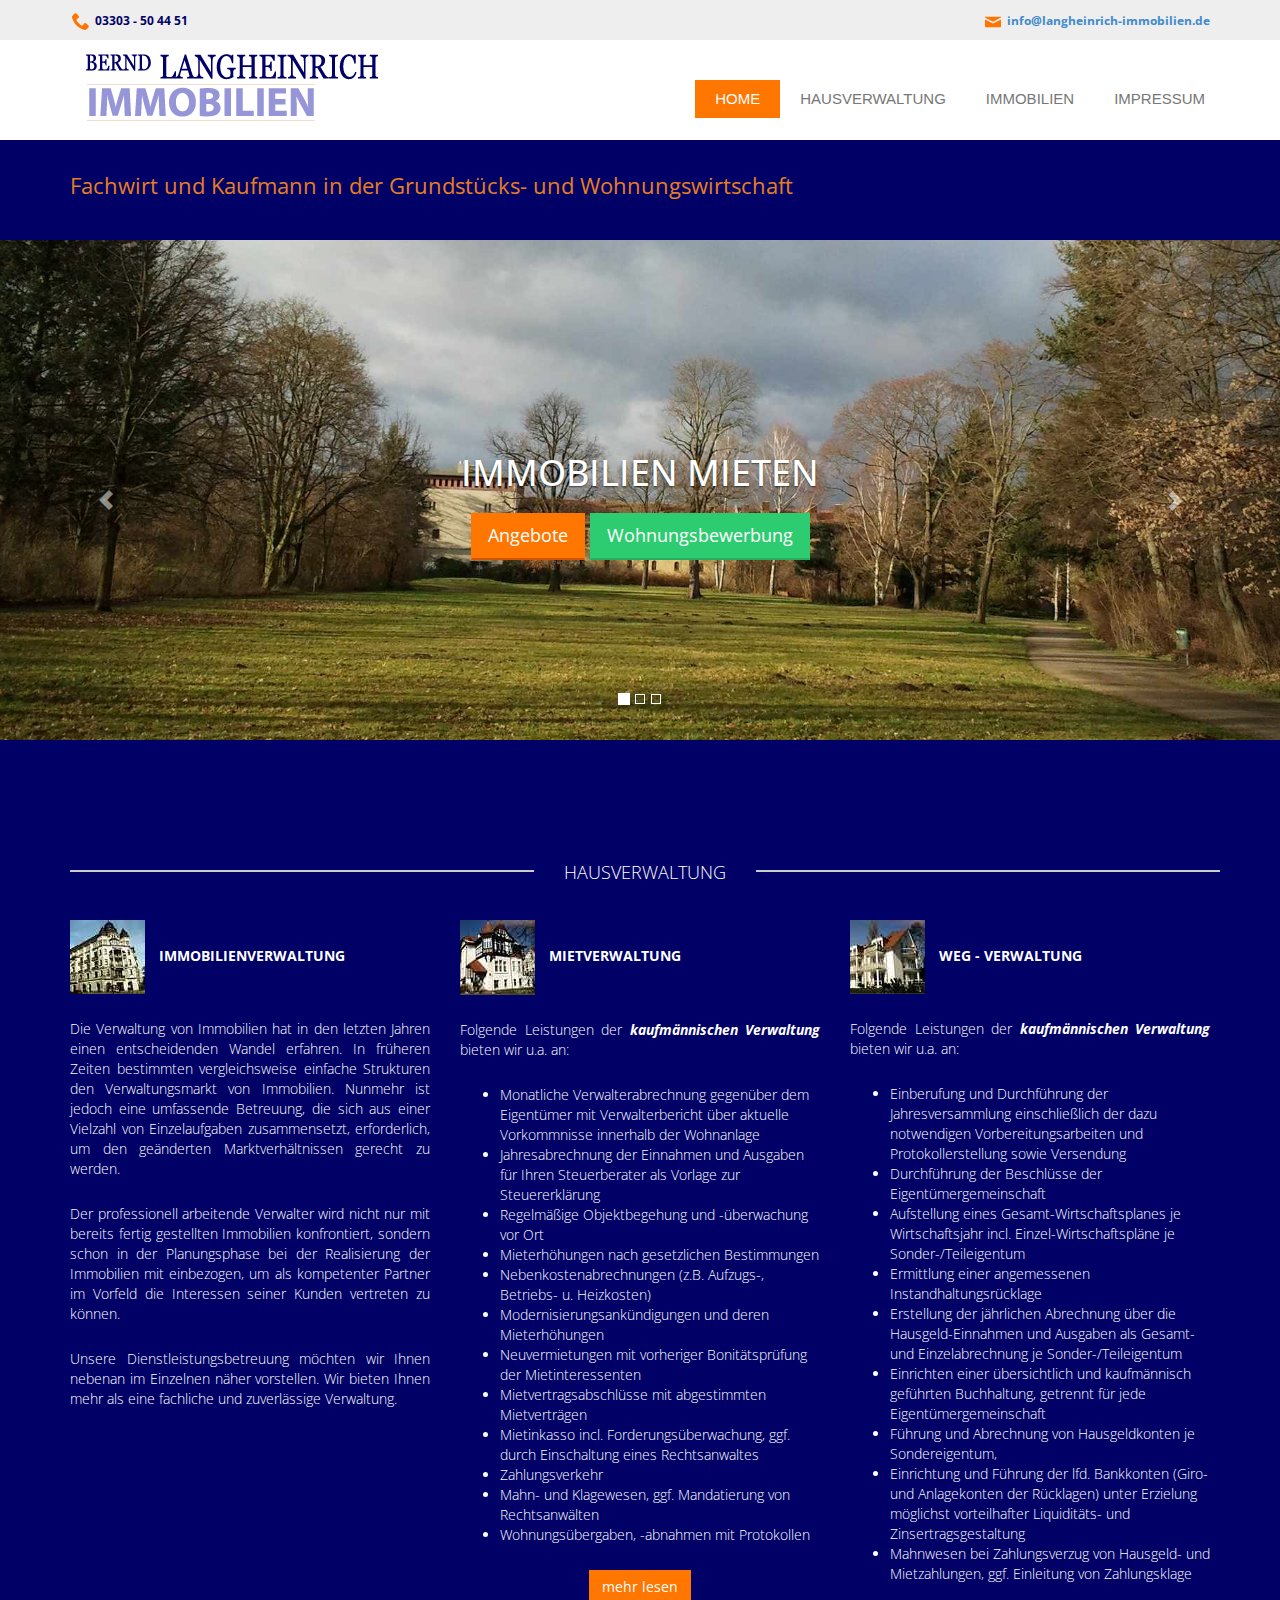
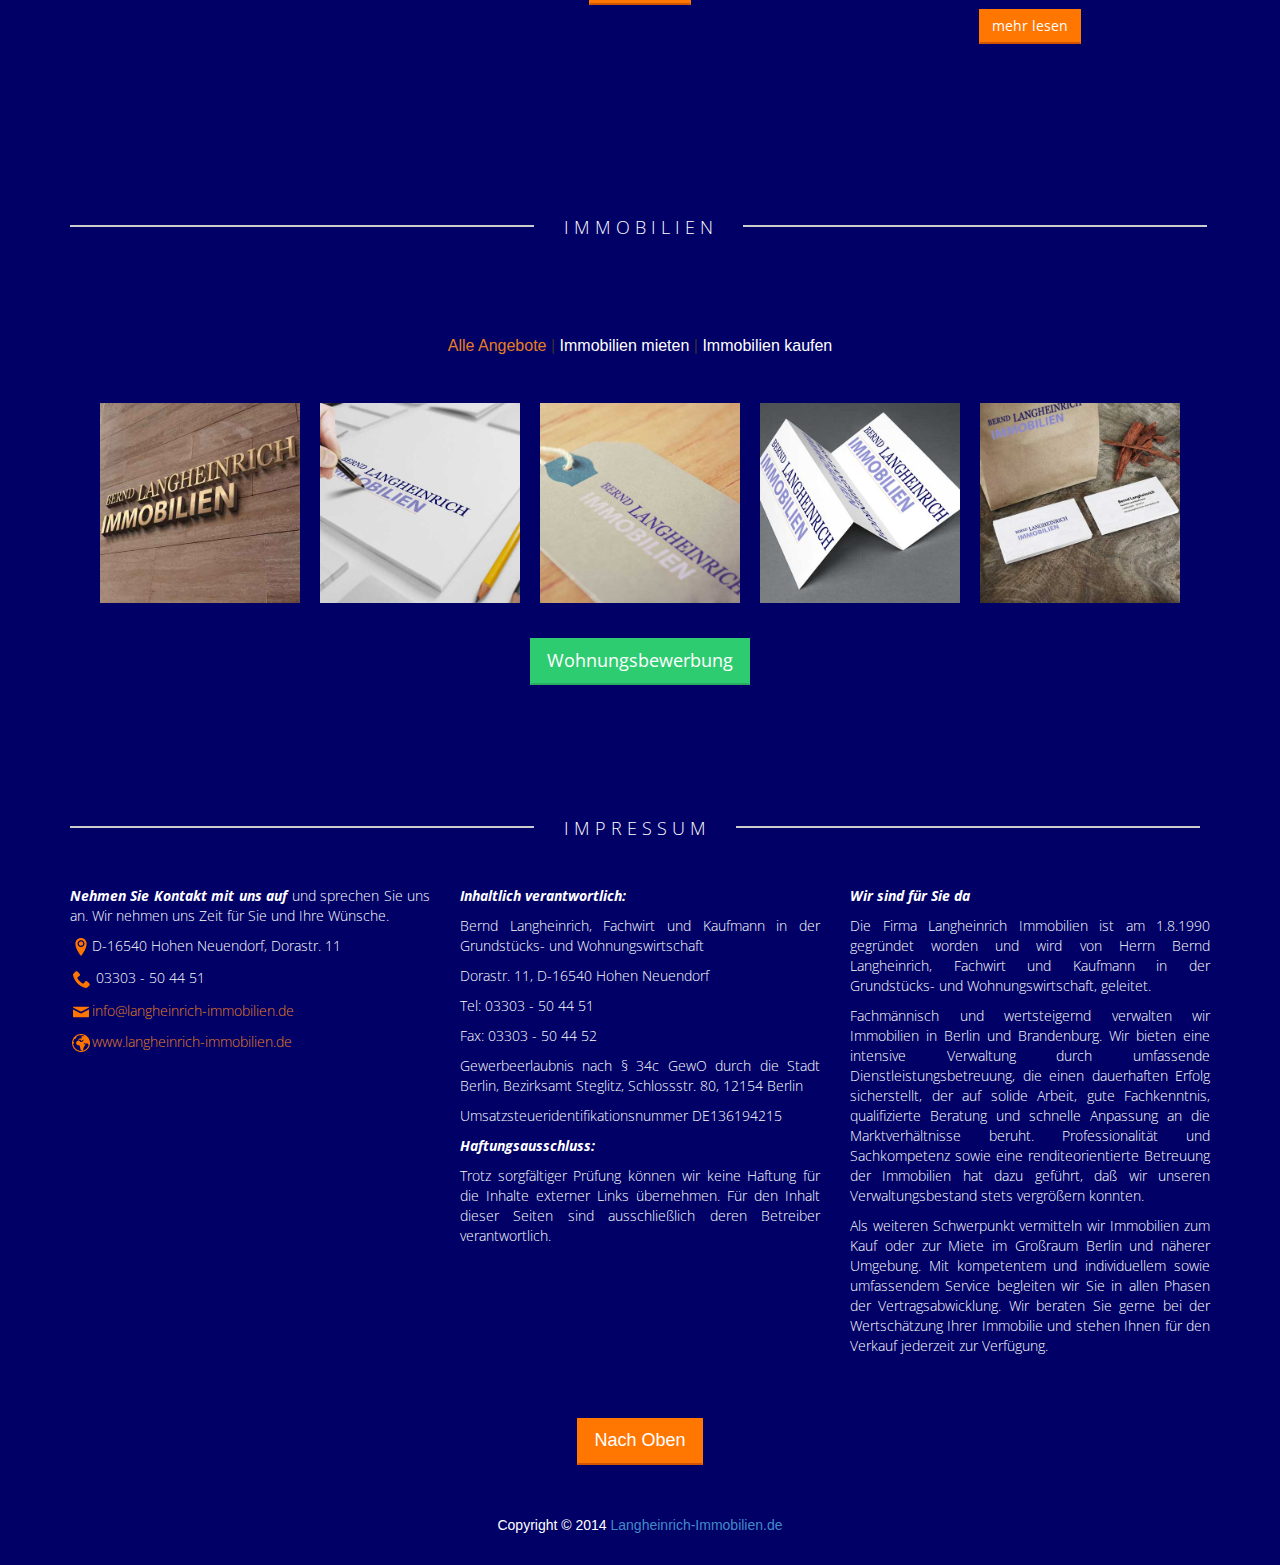
<file: index.html>
<!DOCTYPE html>

<html lang="de">
    <head>
        <title>Bernd Langheinrich - Immobilien und Hausverwaltung in Berlin und Brandenburg</title>
        <meta name="keywords" content="Immobilien Häuser Wohnungen Grundstücke Kaufen Mieten Pachten" />
		<meta name="description" content="Bernd Langheinrich - Immobilien und Hausverwaltung in Berlin und Brandenburg - info@langheinrich-immobilien.de" />
        <meta charset="UTF-8">
        <meta name="viewport" content="width=device-width, initial-scale=1.0">
        <link rel="icon" href="favicon.png" type="image/png">
		<link rel="shortcut icon" href="favicon.ico" type="img/x-icon"> 
        <link href='http://fonts.googleapis.com/css?family=Open+Sans:400,300,300italic,400italic,600,600italic,700,700italic,800,800italic' rel='stylesheet' type='text/css'>
        <link href="css/bootstrap.css" rel='stylesheet' type='text/css'>
        <link href="js/colorbox/colorbox.css"  rel='stylesheet' type='text/css'>
        <link href="css/main.css"  rel='stylesheet' type='text/css'>
    </head>
    <body>
        <div class="befriends-top-bar" id="befriends-top">
            <div class="container">
                <div class="subheader">
                    <div id="phone" class="pull-left">
                            <img src="images/phone.png" alt="phone"/>
                            03303 - 50 44 51
                    </div>
                    <div id="email" class="pull-right">
                            <img src="images/email.png" alt="email"/>
                            <a  href="mailto:info@langheinrich-immobilien.de">info@langheinrich-immobilien.de<a/>
                    </div>
                </div>
            </div>
        </div>
        <div class="befriends-top-menu">
            <div class="container">
                <div class="navbar navbar-default" role="navigation">
                    <div class="container">
                        <div class="navbar-header">
                                <button type="button" class="navbar-toggle" data-toggle="collapse" data-target=".navbar-collapse">
                                <span class="sr-only">Toggle navigation</span>
                                <span class="icon-bar"></span>
                                <span class="icon-bar"></span>
                                <span class="icon-bar"></span>
                                </button>
                                <a href="#"><img src="images/langheinrich_logo.png" alt="Langheinrich-Immobilien" title="Langheinrich-Immobilien" /></a>
                        </div>
                        <div class="navbar-collapse collapse" id="befriends-nav-bar">
                            <ul class="nav navbar-nav navbar-right" style="margin-top: 40px;">
                                <li class="active"><a href="#befriends-top">HOME</a></li>
                                <li><a href="#befriends-about">HAUSVERWALTUNG</a></li>
                                <li><a href="#befriends-portfolio">IMMOBILIEN</a></li>
                                <li><a href="#befriends-contact">IMPRESSUM</a></li>
                            </ul>
                        </div>
                    </div>
                </div>
            </div>
        </div>
         <div class="befriends-welcome" id="befriends-welcome">
            <div class="container">
                <div class="befriends-slogan text-left">
                    <span class="txt_orange">Fachwirt und Kaufmann in der Grundst&uuml;cks- und Wohnungswirtschaft</span>
                    <p class="txt_slogan"><i></i></p>
                </div>	
            </div>
        </div>       
        <div>
            <div id="befriends-carousel" class="carousel slide" data-ride="carousel">
                <ol class="carousel-indicators">
                    <li data-target="#befriends-carousel" data-slide-to="0" class="active"></li>
                    <li data-target="#befriends-carousel" data-slide-to="1"></li>
                    <li data-target="#befriends-carousel" data-slide-to="2"></li>
                </ol>
                <div class="carousel-inner">
                    <div class="item active">
                        <div class="container">
                            <div class="carousel-caption">
                                <h1>IMMOBILIEN MIETEN</h1>
                                <p></p>
                                <p><a class="btn btn-lg btn-orange" href="#befriends-portfolio" role="button">Angebote</a> 
									<a class="btn btn-lg btn-green" href="images/bewerbung.pdf" role="button">Wohnungsbewerbung</a></p>	
                            </div>
                        </div>
                    </div>                 
                    <div class="item">
                        <div class="container">
                                <div class="carousel-caption">
                                    <div class="col-sm-6 col-md-6">
                                    	<h1>IMMOBILIEN</h1>
                                        <p>Mietverwaltung</p>
                                    </div>
                                    <div class="col-sm-6 col-md-6">
                                    	<h1>VERWALTUNG</h1>
                                        <p>WEG-Verwaltung</p>
                                    </div>
                                </div>
                        </div>
                    </div>
                    <div class="item">
                        <div class="container">
                                <div class="carousel-caption">
                                	<h1>IMMOBILIEN KAUFEN</h1>
                                    <p></p>
                                    <p><a class="btn btn-lg btn-orange" href="#befriends-portfolio" role="button">Angebote</a></p>
                                </div>
                        </div>
                    </div>
                </div>
                <a class="left carousel-control" href="#befriends-carousel" data-slide="prev"><span class="glyphicon glyphicon-chevron-left"></span></a>
                <a class="right carousel-control" href="#befriends-carousel" data-slide="next"><span class="glyphicon glyphicon-chevron-right"></span></a>
            </div>
        </div>
        <div class="befriends-team" id="befriends-about">
            <div class="container">
                <div class="row">
							<div class="befriends-line-header">
								<div class="text-center">
								<hr class="team_hr team_hr_left hr_gray"/><span class="txt_darkgrey">HAUSVERWALTUNG</span>
								<hr class="team_hr team_hr_right hr_gray" />
								</div>
							</div>
                    <div class="col-md-4">
                        <div class="befriends-service-item">
                            <div>
                                <img src="images/hausverwaltung_obj1.jpg" alt="icon" />
                                <span class="befriends-service-item-header">IMMOBILIENVERWALTUNG</span>
                            </div>
                            <p>Die Verwaltung von Immobilien hat in den letzten Jahren einen entscheidenden Wandel erfahren. In früheren Zeiten bestimmten vergleichsweise einfache Strukturen den Verwaltungsmarkt von Immobilien. Nunmehr ist jedoch eine umfassende Betreuung, die sich aus einer Vielzahl von Einzelaufgaben zusammensetzt, erforderlich, um den ge&auml;nderten Marktverhältnissen gerecht zu werden.</p>
                            <p>Der professionell arbeitende Verwalter wird nicht nur mit bereits fertig gestellten Immobilien konfrontiert, sondern schon in der Planungsphase bei der Realisierung der Immobilien mit einbezogen, um als kompetenter Partner im Vorfeld die Interessen seiner Kunden vertreten zu können.</p>
							<p>Unsere Dienstleistungsbetreuung möchten wir Ihnen nebenan im Einzelnen näher vorstellen. Wir bieten Ihnen mehr als eine fachliche und zuverlässige Verwaltung. </p>
                            <br class="clearfix"/>
                        </div>
                        <div class="clearfix"></div>
                    </div>                  
                    <div class="col-md-4">
                        <div class="befriends-service-item" >
                            <div>
                                <img src="images/hausverwaltung_obj2.jpg" alt="icon"/>
                                <span class="befriends-service-item-header">MIETVERWALTUNG</span>
                            </div>
							<p>Folgende Leistungen der <b><i>kaufm&auml;nnischen Verwaltung</i></b> bieten wir u.a. an:</p>
							<p>
								<ul>
									<li>Monatliche Verwalterabrechnung gegen&uuml;ber dem Eigent&uuml;mer mit Verwalterbericht &uuml;ber aktuelle Vorkommnisse innerhalb der Wohnanlage</li>
									<li>Jahresabrechnung der Einnahmen und Ausgaben f&uuml;r Ihren Steuerberater als Vorlage zur Steuererkl&auml;rung</li>
									<li>Regelm&auml;&szlig;ige Objektbegehung und -&uuml;berwachung vor Ort</li>
									<li>Mieterh&ouml;hungen nach gesetzlichen Bestimmungen</li>
									<li>Nebenkostenabrechnungen (z.B. Aufzugs-, Betriebs- u. Heizkosten)</li>
									<li>Modernisierungsank&uuml;ndigungen und deren Mieterh&ouml;hungen</li>
									<li>Neuvermietungen mit vorheriger Bonit&auml;tspr&uuml;fung der Mietinteressenten</li>
									<li>Mietvertragsabschl&uuml;sse mit abgestimmten Mietvertr&auml;gen</li>
									<li>Mietinkasso incl. Forderungs&uuml;berwachung, ggf. durch Einschaltung eines Rechtsanwaltes</li>
									<li>Zahlungsverkehr</li>
									<li>Mahn- und Klagewesen, ggf. Mandatierung von Rechtsanw&auml;lten</li>
									<li>Wohnungs&uuml;bergaben, -abnahmen mit Protokollen</li>
								</ul>
							</p>
                            <div class="text-center">
                                <a href="images/mietverwaltung.html" 
                                	class="iframe befriends-btn-read-more btn btn-orange">mehr lesen</a>
                            </div>
                            <br class="clearfix"/>
                        </div>                     
                    </div>                  
                    <div class="col-md-4">
                        <div class="befriends-service-item">
                            <div>
                                <img src="images/hausverwaltung_obj3.jpg" alt="icon"/>
                                <span class="befriends-service-item-header">WEG - VERWALTUNG</span>
                            </div>
							<p>Folgende Leistungen der <b><i>kaufm&auml;nnischen Verwaltung</i></b> bieten wir u.a. an:</p>
                            <p>
								<ul>
									<li>Einberufung und Durchf&uuml;hrung der Jahresversammlung einschlie&szlig;lich der dazu notwendigen Vorbereitungsarbeiten und Protokollerstellung sowie Versendung</li>
									<li>Durchf&uuml;hrung der Beschl&uuml;sse der Eigent&uuml;mergemeinschaft</li>
									<li>Aufstellung eines Gesamt-Wirtschaftsplanes je Wirtschaftsjahr incl. Einzel-Wirtschaftspl&auml;ne je Sonder-/Teileigentum</li>
									<li>Ermittlung einer angemessenen Instandhaltungsr&uuml;cklage</li>
									<li>Erstellung der j&auml;hrlichen Abrechnung &uuml;ber die Hausgeld-Einnahmen und Ausgaben als Gesamt- und Einzelabrechnung je Sonder-/Teileigentum</li>
									<li>Einrichten einer &uuml;bersichtlich und kaufm&auml;nnisch gef&uuml;hrten Buchhaltung, getrennt f&uuml;r jede Eigent&uuml;mergemeinschaft</li>
									<li>F&uuml;hrung und Abrechnung von Hausgeldkonten je Sondereigentum,</li>
									<li>Einrichtung und F&uuml;hrung der lfd. Bankkonten (Giro- und Anlagekonten der R&uuml;cklagen) unter Erzielung m&ouml;glichst vorteilhafter Liquidit&auml;ts- und Zinsertragsgestaltung</li>
									<li>Mahnwesen bei Zahlungsverzug von Hausgeld- und Mietzahlungen, ggf. Einleitung von Zahlungsklage</li>
								</ul>
							</p>
                            <div class="text-center">
                                <a href="images/wegverwaltung.html" 
                                	class="iframe befriends-btn-read-more btn btn-orange">mehr lesen</a>
                            </div>
                            <br class="clearfix"/>
                        </div>
                        <br class="clearfix"/>
                    </div>
                </div>
            </div>
        </div>
        <div id="befriends-portfolio" >
            <div class="container">
                <div class="row">
                    <div class="befriends-line-header" >
                        <div class="text-center">
                            <hr class="team_hr team_hr_left hr_gray"/><span class="txt_darkgrey">I M M O B I L I E N</span>
                            <hr class="team_hr team_hr_right hr_gray" />
                        </div>
                    </div>
                    <div class="clearfix"></div>
                    <div class="befriends-gallery-category" style="font-size:16px; margin-top:60px;">
                        <div class="text-center"> 
                            <a class="active" href=".gallery">Alle Angebote</a> | <a href=".gallery-mieten">Immobilien mieten </a> | <a href=".gallery-kaufen">Immobilien kaufen</a>						
                        </div>
                    </div>
                </div> <!-- /.row -->
                <div class="clearfix"></div>
                <div class="text-center">
                    <ul class="befriends-project-gallery" >
                        <li class="col-lg-2 col-md-2 col-sm-2  gallery gallery-mieten" >
                            <a class="no-repeat" href="http://www.immobilienscout24.de/expose/49288705?referrer=RESULT_LIST_LISTING&navigationServiceUrl=%2FSuche%2Fcontroller%2FexposeNavigation%2Fnavigate.go%3FsearchUrl%3D%2FSuche%2FS-4%2FWohnung-Miete%2FUmkreissuche%2FBerlin_2dMariendorf_20_28Tempelhof_29%2F-%2F226612%2F2504281%2FStrelitzstra_dfe%2F-%2F1%26exposeId%3D49288705&navigationHasPrev=false&navigationHasNext=true&navigationBarType=RESULT_LIST&searchId=ffc8e5b1-d461-30ab-87e5-10becbd81e89&resultListPosition=1" title="Immobilienscout24" data-group="gallery-mieten">
                                <div class="befriends-project-box">
                                    <img src="images/b1.jpg" class="img-responsive" alt="gallery" />   
                                </div>
                            </a>
                        </li>
                        <li class="col-lg-2 col-md-2 col-sm-2  gallery gallery-mieten" >
                            <a class="no-repeat"  title="Immobilienscout24" data-group="gallery-mieten">
                                <div class="befriends-project-box">
                                    <img src="images/b2.jpg" class="img-responsive" alt="gallery" />
                                </div>
                            </a>
                        </li>
                        <li class="col-lg-2 col-md-2 col-sm-2  gallery gallery-mieten" >
                            <a class="no-repeat"  title="Immobilienscout24" data-group="gallery-mieten">
                                <div class="befriends-project-box">
                                    <img src="images/b3.jpg" class="img-responsive" alt="gallery" />
                                </div>
                            </a>
                        </li>
                        <li class="col-lg-2 col-md-2 col-sm-2  gallery gallery-mieten" >
                            <a class="no-repeat"  title="Immobilienscout24" data-group="gallery-mieten">
                                <div class="befriends-project-box">
                                    <img src="images/b4.jpg" class="img-responsive" alt="gallery" />
                                </div>
                            </a>
                        </li>
                        <li class="col-lg-2 col-md-2 col-sm-2  gallery gallery-kaufen" >
                            <a class="no-repeat"  title="Immobilienscout24" data-group="gallery-kaufen">
                                <div class="befriends-project-box">
                                    <img src="images/b5.jpg" class="img-responsive" alt="gallery" />
                                </div>
                            </a>
                        </li>
                    </ul>
                </div>
                <div class="clearfix"></div>
				<div class="row text-center">
					<p></p>
                    <p><a class="btn btn-lg btn-green" href="images/bewerbung.pdf" role="button">Wohnungsbewerbung</a></p>
                </div>
            </div>
        </div> 
        <div id="befriends-contact">
            <div class="container">
                <div class="row">
                    <div class="befriends-line-header head_contact">
                        <div class="text-center">
                            <hr class="team_hr team_hr_left hr_gray"/><span class="txt_darkgrey">I M P R E S S U M</span>
                            <hr class="team_hr team_hr_right hr_gray"/>
                        </div>
                    </div>
					<div class="col-md-4">
                        <p><b><i>Nehmen Sie Kontakt mit uns auf</i></b> und sprechen Sie uns an. Wir nehmen uns Zeit für Sie und Ihre Wünsche.</p>
                        <p><img src="images/location.png" alt="icon 1" />D-16540 Hohen Neuendorf, Dorastr. 11</p>
                        <p><img src="images/phone1.png"  alt="icon 2" /> 03303 - 50 44 51</p>
						<p><img src="images/email.png" alt="icon 3" /><a class="link_orange" href="mailto:info@langheinrich-immobilien.de"><span class="txt_orange">info@langheinrich-immobilien.de</span></a></p>
                        <p><img src="images/globe.png" alt="icon 4" /><a class="link_orange" href="index.html"><span class="txt_orange">www.langheinrich-immobilien.de</span></a></p>	
                    </div>
					<div class="col-md-4">
                        <p><b><i>Inhaltlich verantwortlich:</i></b></p>
						<p>Bernd Langheinrich, Fachwirt und Kaufmann in der Grundst&uuml;cks- und Wohnungswirtschaft</p>
                        <p>Dorastr. 11, D-16540 Hohen Neuendorf</p>
						<p>Tel: 03303 - 50 44 51</p>
						<p>Fax: 03303 - 50 44 52</p>
                        <p>Gewerbeerlaubnis nach § 34c GewO durch die Stadt Berlin, Bezirksamt Steglitz, Schlossstr. 80, 12154 Berlin</p>
						<p>Umsatzsteueridentifikationsnummer DE136194215</p>
						<p><b><i>Haftungsausschluss:</i></b></p>
						<p>Trotz sorgfältiger Prüfung können wir keine Haftung für die Inhalte externer Links übernehmen. Für den Inhalt dieser Seiten sind ausschließlich deren Betreiber verantwortlich.</p>
                    </div>
					<div class="col-md-4">
							<p><b><i>Wir sind für Sie da</i></b></p>
							<p>Die Firma Langheinrich Immobilien ist am 1.8.1990 gegründet worden und wird von Herrn Bernd Langheinrich, Fachwirt und Kaufmann in der Grundstücks- und Wohnungswirtschaft, geleitet.</p>
							<p>Fachmännisch und wertsteigernd verwalten wir Immobilien in Berlin und Brandenburg. Wir bieten eine intensive Verwaltung durch umfassende Dienstleistungsbetreuung, die einen dauerhaften Erfolg sicherstellt, der auf solide Arbeit, gute Fachkenntnis, qualifizierte Beratung und schnelle Anpassung an die Marktverhältnisse beruht. Professionalität und Sachkompetenz sowie eine renditeorientierte Betreuung der Immobilien hat dazu geführt, daß wir unseren Verwaltungsbestand stets vergrößern konnten.</p>
							<p>Als weiteren Schwerpunkt vermitteln wir Immobilien zum Kauf oder zur Miete im Großraum Berlin und näherer Umgebung. Mit kompetentem und individuellem sowie umfassendem Service begleiten wir Sie in allen Phasen der Vertragsabwicklung. Wir beraten Sie gerne bei der Wertschätzung Ihrer Immobilie und stehen Ihnen für den Verkauf jederzeit zur Verfügung.</p>
                    </div>
                </div>
            </div>
        </div>
        <div class="befriends-footer" >
            <div class="container">
                <div class="row">
                    <div class="text-center">
                        <div class="footer_container">
                            <div class="height30"></div>
                            <a class="btn btn-lg btn-orange" href="#" role="button" id="btn-back-to-top">Nach Oben</a>
                            <div class="height30"></div>
                        </div>
                        <div class="footer_bottom_content">Copyright © 2014 <a  href="mailto:info@langheinrich-immobilien.de">Langheinrich-Immobilien.de</a> <!-- Credit: goes to Befriends --></div>                     
                    </div>
                </div>
            </div>
        </div>
        <script src="js/jquery.min.js" type="text/javascript"></script>
        <script src="js/bootstrap.min.js"  type="text/javascript"></script>
        <script src="js/stickUp.min.js"  type="text/javascript"></script>
        <script src="js/colorbox/jquery.colorbox-min.js"  type="text/javascript"></script>
        <script src="js/organic_script.js"  type="text/javascript"></script>
		<script>
		$(document).ready(function(){
		 $(".iframe").colorbox({iframe:true, width:"80%", height:"80%"});
		});
		</script>
    </body>
</html>
</file>
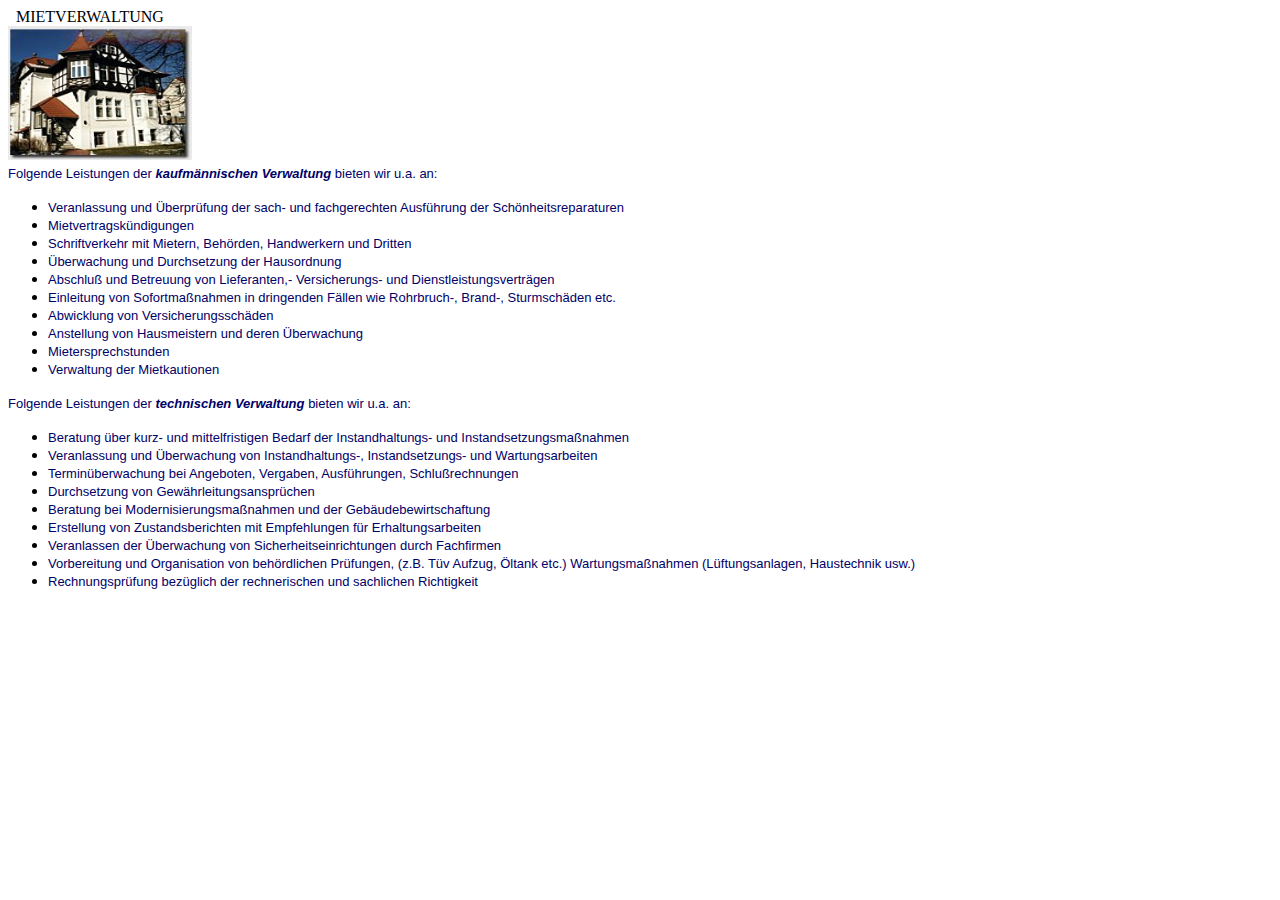
<file: images/mietverwaltung.html>
<!DOCTYPE html>

<html lang="de">
    <head>
        <title>Bernd Langheinrich - Immobilien und Hausverwaltung in Berlin und Brandenburg</title>
        <meta name="keywords" content="Immobilien Häuser Wohnungen Grundstücke Kaufen Mieten Pachten" />
		<meta name="description" content="Bernd Langheinrich - Immobilien und Hausverwaltung in Berlin und Brandenburg - info@langheinrich-immobilien.de" />
        <meta charset="UTF-8">
        <meta name="viewport" content="width=device-width, initial-scale=1.0">

    </head>
    
    <body>
	<tr> 
    <td class=top width="51">&nbsp;</td>
    <td class=top width="496">MIETVERWALTUNG</td>
	</tr>
	<tr bgcolor="#ebebeb">
     <td width="184" bgcolor="#ebebeb" align="left" valign="middle"> 
      <div align="left"><img src="hausverwaltung_mietverw_kaufm.jpg" width="184" height="134"></div>
    </td>
	<tr bgcolor="#ebebeb"> 
    <td width="480" height="41" bgcolor="#ebebeb" align="left" valign="middle"> 
      <font face="Arial, Helvetica, sans-serif" size="2" color="#000066">Folgende 
        Leistungen der <b><i>kaufm&auml;nnischen Verwaltung</i></b> bieten wir u.a. an:</font></td>
    <td width="189" height="41" bgcolor="#ebebeb" align="left" valign="top">&nbsp;</td>
	</tr>
    <td width="473" height="311" bgcolor="#ebebeb" align="left" valign="top"> 
      <ul>
		<li><font face="Arial, Helvetica, sans-serif" size="2" color="#000066"> 
          Veranlassung und &Uuml;berpr&uuml;fung der sach- und fachgerechten Ausf&uuml;hrung der Sch&ouml;nheitsreparaturen</font></li>
        <li><font face="Arial, Helvetica, sans-serif" size="2" color="#000066"> 
          Mietvertragsk&uuml;ndigungen</font></li>
        <li><font face="Arial, Helvetica, sans-serif" size="2" color="#000066"> 
          Schriftverkehr mit Mietern, Beh&ouml;rden, Handwerkern und Dritten</font></li>
		<li><font face="Arial, Helvetica, sans-serif" size="2" color="#000066">&Uuml;berwachung 
          und Durchsetzung der Hausordnung</font></li>
        <li><font face="Arial, Helvetica, sans-serif" size="2" color="#000066"> 
          Abschlu&szlig; und Betreuung von Lieferanten,- Versicherungs- und Dienstleistungsvertr&auml;gen</font></li>
        <li><font face="Arial, Helvetica, sans-serif" size="2" color="#000066"> 
          Einleitung von Sofortma&szlig;nahmen in dringenden F&auml;llen wie Rohrbruch-, 
          Brand-, Sturmsch&auml;den etc.</font></li>
        <li><font face="Arial, Helvetica, sans-serif" size="2" color="#000066"> 
          Abwicklung von Versicherungssch&auml;den</font></li>
        <li><font face="Arial, Helvetica, sans-serif" size="2" color="#000066"> 
          Anstellung von Hausmeistern und deren &Uuml;berwachung</font></li>
        <li><font face="Arial, Helvetica, sans-serif" size="2" color="#000066"> 
          Mietersprechstunden</font></li>
        <li><font face="Arial, Helvetica, sans-serif" size="2" color="#000066"> 
          Verwaltung der Mietkautionen</font></li>
	   </ul>
    </td>
	</tr>
	<tr bgcolor="#ebebeb"> 
    <td width="480" height="41" bgcolor="#ebebeb" align="left" valign="middle"> 
      <font face="Arial, Helvetica, sans-serif" size="2" color="#000066">Folgende 
        Leistungen der <b><i>technischen Verwaltung</i></b> bieten wir u.a. an:</font></td>
    <td width="189" height="41" bgcolor="#ebebeb" align="left" valign="top">&nbsp;</td>
	<td width="473" height="311" bgcolor="#ebebeb" align="left" valign="top"> 
      <ul>
		<li><font face="Arial, Helvetica, sans-serif" size="2" color="#000066"> 
          Beratung &uuml;ber kurz- und mittelfristigen Bedarf der Instandhaltungs- 
          und Instandsetzungsma&szlig;nahmen</font></li>
        <li><font face="Arial, Helvetica, sans-serif" size="2" color="#000066"> 
          Veranlassung und &Uuml;berwachung von Instandhaltungs-, Instandsetzungs- 
          und Wartungsarbeiten</font></li>
        <li><font face="Arial, Helvetica, sans-serif" size="2" color="#000066"> 
          Termin&uuml;berwachung bei Angeboten, Vergaben, Ausf&uuml;hrungen, Schlu&szlig;rechnungen</font></li>
        <li><font face="Arial, Helvetica, sans-serif" size="2" color="#000066">Durchsetzung 
          von Gew&auml;hrleitungsanspr&uuml;chen</font></li>
        <li><font face="Arial, Helvetica, sans-serif" size="2" color="#000066">Beratung 
          bei Modernisierungsma&szlig;nahmen und der Geb&auml;udebewirtschaftung</font></li>
        <li><font face="Arial, Helvetica, sans-serif" size="2" color="#000066">Erstellung 
          von Zustandsberichten mit Empfehlungen f&uuml;r Erhaltungsarbeiten</font></li>
        <li><font face="Arial, Helvetica, sans-serif" size="2" color="#000066"> 
          Veranlassen der &Uuml;berwachung von Sicherheitseinrichtungen durch 
          Fachfirmen</font></li>
        <li><font face="Arial, Helvetica, sans-serif" size="2" color="#000066">Vorbereitung 
          und Organisation von beh&ouml;rdlichen Pr&uuml;fungen, (z.B. T&uuml;v 
          Aufzug, &Ouml;ltank etc.) Wartungsma&szlig;nahmen (L&uuml;ftungsanlagen, 
          Haustechnik usw.)</font></li>
        <li><font face="Arial, Helvetica, sans-serif" size="2" color="#000066">Rechnungspr&uuml;fung 
          bez&uuml;glich der rechnerischen und sachlichen Richtigkeit</font></li>
      </ul>
    </td>
	</tr>
  
  </body>
  </html>
</file>
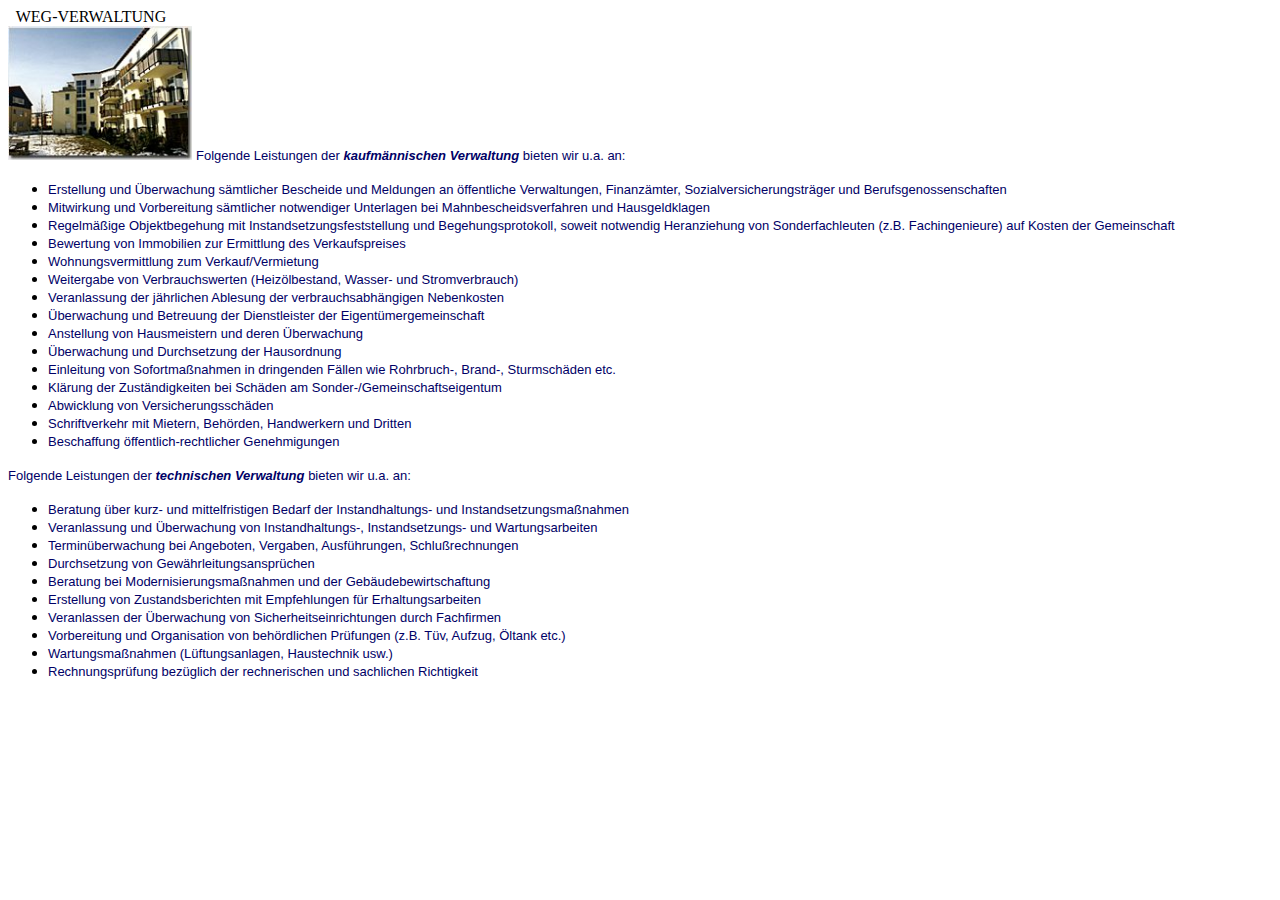
<file: images/wegverwaltung.html>
<!DOCTYPE html>

<html lang="de">
    <head>
        <title>Bernd Langheinrich - Immobilien und Hausverwaltung in Berlin und Brandenburg</title>
        <meta name="keywords" content="Immobilien Häuser Wohnungen Grundstücke Kaufen Mieten Pachten" />
		<meta name="description" content="Bernd Langheinrich - Immobilien und Hausverwaltung in Berlin und Brandenburg - info@langheinrich-immobilien.de" />
        <meta charset="UTF-8">
        <meta name="viewport" content="width=device-width, initial-scale=1.0">

    </head>
    
    <body>
	<tr> 
    <td class=top width="51">&nbsp;</td>
    <td class=top width="496">WEG-VERWALTUNG</td>
	</tr>
	<tr bgcolor="#ebebeb">
     <td width="184" bgcolor="#ebebeb" align="left" valign="middle"> 
      <div align="left"><img src="hausverwaltung_weg2_kaufm.jpg" width="184" height="134"</div>
    </td>
	<tr bgcolor="#ebebeb"> 
    <td width="480" height="41" bgcolor="#ebebeb" align="left" valign="middle"> 
      <font face="Arial, Helvetica, sans-serif" size="2" color="#000066">Folgende 
        Leistungen der <b><i>kaufm&auml;nnischen Verwaltung</i></b> bieten wir u.a. an:</font></td>
    <td width="189" height="41" bgcolor="#ebebeb" align="left" valign="top">&nbsp;</td>
	</tr>
    <td width="473" height="311" bgcolor="#ebebeb" align="left" valign="top"> 
	  <ul>
		<li><font face="Arial, Helvetica, sans-serif" size="2" color="#000066"> 
          Erstellung und &Uuml;berwachung s&auml;mtlicher Bescheide und Meldungen 
          an &ouml;ffentliche Verwaltungen, Finanz&auml;mter, Sozialversicherungstr&auml;ger 
          und Berufsgenossenschaften</font></li>
        <li><font face="Arial, Helvetica, sans-serif" size="2" color="#000066"> 
          Mitwirkung und Vorbereitung s&auml;mtlicher notwendiger Unterlagen bei Mahnbescheidsverfahren und Hausgeldklagen</font></li>
		<li><font face="Arial, Helvetica, sans-serif" size="2" color="#000066"> 
          Regelm&auml;&szlig;ige Objektbegehung mit Instandsetzungsfeststellung 
          und Begehungsprotokoll, soweit notwendig Heranziehung von Sonderfachleuten 
          (z.B. Fachingenieure) auf Kosten der Gemeinschaft</font></li>
        <li><font face="Arial, Helvetica, sans-serif" size="2" color="#000066"> 
          Bewertung von Immobilien zur Ermittlung des Verkaufspreises</font></li>
        <li><font face="Arial, Helvetica, sans-serif" size="2" color="#000066"> 
          Wohnungsvermittlung zum Verkauf/Vermietung</font></li>
        <li><font face="Arial, Helvetica, sans-serif" size="2" color="#000066"> 
          Weitergabe von Verbrauchswerten (Heiz&ouml;lbestand, Wasser- und Stromverbrauch)</font></li>
        <li><font face="Arial, Helvetica, sans-serif" size="2" color="#000066"> 
          Veranlassung der j&auml;hrlichen Ablesung der verbrauchsabh&auml;ngigen 
          Nebenkosten</font></li>
        <li><font face="Arial, Helvetica, sans-serif" size="2" color="#000066">&Uuml;berwachung 
          und Betreuung der Dienstleister der Eigent&uuml;mergemeinschaft</font></li>
        <li><font face="Arial, Helvetica, sans-serif" size="2" color="#000066"> 
          Anstellung von Hausmeistern und deren &Uuml;berwachung</font></li>
        <li><font face="Arial, Helvetica, sans-serif" size="2" color="#000066">&Uuml;berwachung 
          und Durchsetzung der Hausordnung</font></li>
        <li><font face="Arial, Helvetica, sans-serif" size="2" color="#000066"> 
          Einleitung von Sofortma&szlig;nahmen in dringenden F&auml;llen wie Rohrbruch-, 
          Brand-, Sturmsch&auml;den etc.</font></li>
        <li><font face="Arial, Helvetica, sans-serif" size="2" color="#000066"> 
          Kl&auml;rung der Zust&auml;ndigkeiten bei Sch&auml;den am Sonder-/Gemeinschaftseigentum</font></li>
        <li class="bildunterschrift"><font face="Arial, Helvetica, sans-serif" size="2" color="#000066">Abwicklung 
          von Versicherungssch&auml;den</font></li>
        <li><font face="Arial, Helvetica, sans-serif" size="2" color="#000066"> 
          Schriftverkehr mit Mietern, Beh&ouml;rden, Handwerkern und Dritten</font></li>
        <li><font face="Arial, Helvetica, sans-serif" size="2" color="#000066"> 
          Beschaffung &ouml;ffentlich-rechtlicher Genehmigungen </font></li>
	   </ul>
    </td>
	</tr>
	<tr bgcolor="#ebebeb"> 
    <td width="480" height="41" bgcolor="#ebebeb" align="left" valign="middle"> 
      <font face="Arial, Helvetica, sans-serif" size="2" color="#000066">Folgende 
        Leistungen der <b><i>technischen Verwaltung</i></b> bieten wir u.a. an:</font></td>
    <td width="189" height="41" bgcolor="#ebebeb" align="left" valign="top">&nbsp;</td>
	<td width="473" height="311" bgcolor="#ebebeb" align="left" valign="top"> 
      <ul>
		<li><font face="Arial, Helvetica, sans-serif" size="2" color="#000066">Beratung 
          &uuml;ber kurz- und mittelfristigen Bedarf der Instandhaltungs- und 
          Instandsetzungsma&szlig;nahmen</font></li>
        <li><font face="Arial, Helvetica, sans-serif" size="2" color="#000066"> 
          Veranlassung und &Uuml;berwachung von Instandhaltungs-, Instandsetzungs- 
          und Wartungsarbeiten</font></li>
        <li><font face="Arial, Helvetica, sans-serif" size="2" color="#000066"> 
          Termin&uuml;berwachung bei Angeboten, Vergaben, Ausf&uuml;hrungen, Schlu&szlig;rechnungen</font></li>
        <li><font face="Arial, Helvetica, sans-serif" size="2" color="#000066"> 
          Durchsetzung von Gew&auml;hrleitungsanspr&uuml;chen</font></li>
        <li><font face="Arial, Helvetica, sans-serif" size="2" color="#000066"> 
          Beratung bei Modernisierungsma&szlig;nahmen und der Geb&auml;udebewirtschaftung</font></li>
        <li><font face="Arial, Helvetica, sans-serif" size="2" color="#000066"> 
          Erstellung von Zustandsberichten mit Empfehlungen f&uuml;r Erhaltungsarbeiten</font></li>
        <li><font face="Arial, Helvetica, sans-serif" size="2" color="#000066"> 
          Veranlassen der &Uuml;berwachung von Sicherheitseinrichtungen durch 
          Fachfirmen</font></li>
        <li><font face="Arial, Helvetica, sans-serif" size="2" color="#000066"> 
          Vorbereitung und Organisation von beh&ouml;rdlichen Pr&uuml;fungen  
          (z.B. T&uuml;v, Aufzug, &Ouml;ltank etc.)</font></li>
        <li><font face="Arial, Helvetica, sans-serif" size="2" color="#000066">W</font><font face="Arial, Helvetica, sans-serif" size="2" color="#000066">artungsma&szlig;nahmen 
          (L&uuml;ftungsanlagen, Haustechnik usw.)</font></li>
        <li><font face="Arial, Helvetica, sans-serif" size="2" color="#000066"> 
          Rechnungspr&uuml;fung bez&uuml;glich der rechnerischen und sachlichen 
          Richtigkeit</font></li>
      </ul>
    </td>
	</tr>
  
  </body>
  </html>
</file>
<file: js/colorbox/colorbox.css>
/*
    Colorbox Core Style:
    The following CSS is consistent between example themes and should not be altered.
*/
#colorbox, #cboxOverlay, #cboxWrapper{position:absolute; top:0; left:0; z-index:9999; overflow:hidden;}
#cboxWrapper {max-width:none;}
#cboxOverlay{position:fixed; width:100%; height:100%;}
#cboxMiddleLeft, #cboxBottomLeft{clear:left;}
#cboxContent{position:relative;}
#cboxLoadedContent{overflow:auto; -webkit-overflow-scrolling: touch;}
#cboxTitle{margin:0;}
#cboxLoadingOverlay, #cboxLoadingGraphic{position:absolute; top:0; left:0; width:100%; height:100%;}
#cboxPrevious, #cboxNext, #cboxClose, #cboxSlideshow{cursor:pointer;}
.cboxPhoto{float:left; margin:auto; border:0; display:block; max-width:none; -ms-interpolation-mode:bicubic;}
.cboxIframe{width:100%; height:100%; display:block; border:0; padding:0; margin:0;}
#colorbox, #cboxContent, #cboxLoadedContent{box-sizing:content-box; -moz-box-sizing:content-box; -webkit-box-sizing:content-box;}

/* 
    User Style:
    Change the following styles to modify the appearance of Colorbox.  They are
    ordered & tabbed in a way that represents the nesting of the generated HTML.
*/
#cboxOverlay{background:url(images/overlay.png) repeat 0 0;}
#colorbox{outline:0;}
    #cboxTopLeft{width:21px; height:21px; background:url(images/controls.png) no-repeat -101px 0;}
    #cboxTopRight{width:21px; height:21px; background:url(images/controls.png) no-repeat -130px 0;}
    #cboxBottomLeft{width:21px; height:21px; background:url(images/controls.png) no-repeat -101px -29px;}
    #cboxBottomRight{width:21px; height:21px; background:url(images/controls.png) no-repeat -130px -29px;}
    #cboxMiddleLeft{width:21px; background:url(images/controls.png) left top repeat-y;}
    #cboxMiddleRight{width:21px; background:url(images/controls.png) right top repeat-y;}
    #cboxTopCenter{height:21px; background:url(images/border.png) 0 0 repeat-x;}
    #cboxBottomCenter{height:21px; background:url(images/border.png) 0 -29px repeat-x;}
    #cboxContent{background:#fff; overflow:hidden;}
        .cboxIframe{background:#fff;}
        #cboxError{padding:50px; border:1px solid #ccc;}
        #cboxLoadedContent{margin-bottom:28px;}
        #cboxTitle{position:absolute; bottom:4px; left:0; text-align:center; width:100%; color:#949494;}
        #cboxCurrent{position:absolute; bottom:4px; left:58px; color:#949494;}
        #cboxLoadingOverlay{background:url(images/loading_background.png) no-repeat center center;}
        #cboxLoadingGraphic{background:url(images/loading.gif) no-repeat center center;}

        /* these elements are buttons, and may need to have additional styles reset to avoid unwanted base styles */
        #cboxPrevious, #cboxNext, #cboxSlideshow, #cboxClose {border:0; padding:0; margin:0; overflow:visible; width:auto; background:none; }
        
        /* avoid outlines on :active (mouseclick), but preserve outlines on :focus (tabbed navigating) */
        #cboxPrevious:active, #cboxNext:active, #cboxSlideshow:active, #cboxClose:active {outline:0;}

        #cboxSlideshow{position:absolute; bottom:4px; right:30px; color:#0092ef;}
        #cboxPrevious{position:absolute; bottom:0; left:0; background:url(images/controls.png) no-repeat -75px 0; width:25px; height:25px; text-indent:-9999px;}
        #cboxPrevious:hover{background-position:-75px -25px;}
        #cboxNext{position:absolute; bottom:0; left:27px; background:url(images/controls.png) no-repeat -50px 0; width:25px; height:25px; text-indent:-9999px;}
        #cboxNext:hover{background-position:-50px -25px;}
        #cboxClose{position:absolute; bottom:0; right:0; background:url(images/controls.png) no-repeat -25px 0; width:25px; height:25px; text-indent:-9999px;}
        #cboxClose:hover{background-position:-25px -25px;}

/*
  The following fixes a problem where IE7 and IE8 replace a PNG's alpha transparency with a black fill
  when an alpha filter (opacity change) is set on the element or ancestor element.  This style is not applied to or needed in IE9.
  See: http://jacklmoore.com/notes/ie-transparency-problems/
*/
.cboxIE #cboxTopLeft,
.cboxIE #cboxTopCenter,
.cboxIE #cboxTopRight,
.cboxIE #cboxBottomLeft,
.cboxIE #cboxBottomCenter,
.cboxIE #cboxBottomRight,
.cboxIE #cboxMiddleLeft,
.cboxIE #cboxMiddleRight {
    filter: progid:DXImageTransform.Microsoft.gradient(startColorstr=#00FFFFFF,endColorstr=#00FFFFFF);
}
</file>
<file: css/main.css>
body,html{overflow-x:hidden}body{background-color:#006;font-family:"Segoe UI","Segoe WP","Segoe Regular",sans-serif;font-size:15px;font-color:#fff;font-weight:300;font-style:normal;-webkit-font-smoothing:antialiased;-webkit-text-size-adjust:100%}h1,h2,h3,h4,h5,h6,span,p{font-family:'Open Sans', Arial, Helvetice Neue, sans-serif}*{-webkit-border-radius:0 !important;-moz-border-radius:0 !important;border-radius:0 !important}.befriends_clear{clear:both}.height30{height:30px}.befriends-top-bar{min-height:40px;background-color:#eeeeee}.befriends-top-menu{min-height:100px;background-color:#ffffff;z-index:500;width:100%}.befriends-top-menu .navbar-toggle{margin-top:38px}.befriends-top-menu .navbar-brand{padding:0;margin:30px 0 0 0}#befriends-carousel{background:url("../images/organic_carousel_bg.jpg") no-repeat center center fixed;-webkit-background-size:cover;-moz-background-size:cover;-o-background-size:cover;background-size:cover;overflow-x:hidden;margin-bottom:0;height:500px}#befriends-carousel .carousel-caption{z-index:10}#befriends-carousel .item{height:500px}#befriends-carousel .carousel-inner>.item>img{position:absolute;min-width:100%;height:500px;left:0;top:0}@media (min-width: 768px){#befriends-carousel .carousel-caption p{margin-bottom:20px;line-height:1.4;font-size:21px}#befriends-carousel .carousel-caption{padding-bottom:140px;right:20%;left:20%}}@media (max-width: 768px){#befriends-carousel .carousel-caption{padding-bottom:120px}}@media (max-width: 1024px){#befriends-carousel{background:url("../images/organic_carousel_bg_s.jpg") no-repeat center center;-webkit-background-size:cover;-moz-background-size:cover;-o-background-size:cover;background-size:cover;overflow-x:hidden;margin-bottom:0;height:500px}}.befriends-welcome{border-bottom:1px solid #000066;min-height:100px}.befriends-slogan{font-family:'Open Sans', sans-serif;font-weight:normal;font-size:22px;margin:30px 0;color:#fff}.befriends-service{margin-bottom:100px;margin-top:100px}.befriends-service-item{font-family:'Open Sans', sans-serif;margin-bottom:10px;font-size:14px}.befriends-service-item p{font-weight:lighter;text-align:justify;margin-top:25px;font-size:14px;color:#fff}.subheader{font-family:'Open Sans', sans-serif;font-weight:bold;margin-top:12px;font-size:12px;color:#000066}.btn-orange{background-color:#ff7600;border-bottom:2px solid #d35400;-webkit-border-radius:0;-moz-border-radius:0;border-radius:0;color:#ffffff}.btn-orange:hover,.btn-orange:focus,.btn-orange:active,.btn-orange.active,.open .dropdown-toggle.btn-orange{background-color:#d35400;color:#ffffff}.btn-green{background-color:#2ecc71;border-bottom:2px solid #27ae60;-webkit-border-radius:0;-moz-border-radius:0;border-radius:0;color:#ffffff}.btn-green:hover,.btn-green:focus,.btn-green:active,.btn-green.active,.open .dropdown-toggle.btn-green{background-color:#27ae60;color:#ffffff}.nav>li>a{padding:10px 20px}.nav>li>a:hover,.nav>li>a:focus{background-color:#ff7600;color:#fff}.navbar-default .navbar-nav>li>a:hover,.navbar-default .navbar-nav>li>a:focus{background-color:#ff7600;color:#fff}.nav>li>a{color:#929292}.navbar-default{background-color:#fff;border:none}.navbar-default .navbar-nav>.active>a,.navbar-default .navbar-nav>.active>a:hover,.navbar-default .navbar-nav>.active>a:focus{background-color:#ff7600;color:#fff}.navbar{margin-bottom:0px}.befriends-service-item-header{margin-left:-10px;padding:16px 20px 20px;font-weight:bold;display:inline-block}.befriends-header-orange{background-color:#ff7600;min-width:298px;height:67px;color:#fff}.team_hr{border:1px solid #fff;width:39.5%;float:left}.team_hr_left{margin-right:30px;margin-left:15px}.team_hr_right{margin-left:30px}.hr_gray{border:1px solid #cccccc}.befriends-team{font-family:'Open Sans', sans-serif;min-height:590px;color:#ffffff;margin-bottom:100px;margin-top:100px}.befriends-line-header{margin-top:10px;margin-bottom:80px}.member-thumb:hover .thumb-overlay{transition:all 0.3s ease-in-out 0s;visibility:visible;opacity:1}.member-thumb{position:relative;overflow:hidden}.member-thumb .thumb-overlay{background-color:rgba(220,157,102,0.8);position:absolute;visibility:hidden;padding-top:35%;padding-left:25%;height:100%;width:100%;opacity:0;right:0;top:0}.thumb-overlay a{float:left;margin-right:5px}.team-inner{margin-top:10px}.team-inner-header{font-family:'Open Sans', sans-serif;font-weight:600;font-size:16px}.team-inner-subtext{font-weight:normal;font-size:12px}.row_team{margin-left:-50px;margin-top:70px}.row_team li{list-style:none}.befriends-project-box{background-size:cover;position:relative;overflow:hidden;cursor:pointer;height:200px;width:200px}.befriends-project-box:hover .project-overlay{transition:all 0.3s ease-in-out 0s;visibility:visible;opacity:1}.project-overlay{background:rgba(0,0,0,0.75);border:2px solid #ff7600;visibility:hidden;position:absolute;text-align:center;padding-top:40px;color:#ffffff;height:100%;width:100%;opacity:0;right:0;top:0}.project-overlay hr{width:70%}.befriends-project-gallery li{margin:15px}.txt_darkgrey{color:#FFFFFF}.txt_orange{color:#e67e22}.txt_slogan{font-size:16px;color:#fff}.befriends-line-header span{font-size:18px;float:left;margin-top:10px}.team_box div{text-align:center;padding-top:100px}.span_blog{margin-bottom:80px}.blog_post{color:#333333;padding:10px}.blog_header{font-weight:bold;font-size:16px}.blog_text{text-align:justify;font-size:14px;margin-top:20px}#befriends-contact{border-top:1px solid #000066;font-size:14px;min-height:200px;font-family:'Open Sans', sans-serif;color:#fff;margin-top:100px;text-align:justify}.befriends-contact-map{margin-bottom:15px;height:378px}.head_contact{padding-bottom:80px;margin-bottom:0}.contact_right img{margin-right:5px}.contact_right form{padding-left:15px;padding-right:15px}.tweet_txt{border-left:2px solid #ffffff;min-height:160px}.twitter_user{color:#FFFF33;font-size:14px;float:right}.befriends-partners{border-top:2px solid #000066}.befriends-partners .befriends-partner-item{margin-bottom:5px}.befriends-footer{border-top:2px solid #000066;margin-top:10px}.footer_container{margin-top:10px;margin-bottom:20px}.footer_bottom_content{margin:auto;margin-bottom:30px;font-size:14px;color:#FFFFFF}.social-icon-fb{background:url("../images/social-icon-fb.png") no-repeat;width:42px;height:42px;display:block}a:hover .social-icon-fb{background:url("../images/social-icon-fb-over.png") no-repeat}.social-icon-rss{background:url("../images/social-icon-rss.png") no-repeat;width:42px;height:42px;display:block}a:hover .social-icon-rss{background:url("../images/social-icon-rss-over.png") no-repeat}.social-icon-twitter{background:url("../images/social-icon-twitter.png") no-repeat;width:42px;height:42px;display:block}a:hover .social-icon-twitter{background:url("../images/social-icon-twitter-over.png") no-repeat}.social-icon-linkedin{background:url("../images/social-icon-linkedin.png") no-repeat;width:42px;height:42px;display:block}a:hover .social-icon-linkedin{background:url("../images/social-icon-linkedin-over.png") no-repeat}.social-icon-dribbble{background:url("../images/social-icon-dribbble.png") no-repeat;width:42px;height:42px;display:block}a:hover .social-icon-dribbble{background:url("../images/social-icon-dribbble-over.png") no-repeat}ul.befriends-project-gallery li a img:hover{border:3px solid #ff7600}.befriends-gallery-category a{color:#FFFFFF}.befriends-gallery-category a.active{color:#e67e22;text-decoration:none}.befriends-gallery-category a:focus{color:#e67e22;text-decoration:none}.befriends-gallery-category a:hover{color:#e67e22;text-decoration:none}.link_orange:hover{text-decoration:none}.befriends-project-gallery{margin:0 0 0 0;margin-top:30px;margin-left:-40px}.befriends-project-gallery li{list-style:none;margin-bottom:25px}.befriends-project-gallery li img{cursor:pointer}.befriends-tweets{background-color:#8996a0;min-height:200px;font-family:'Open Sans', sans-serif;font-size:20px;color:#ffffff;margin-top:100px}.form-control{-webkit-border-radius:0;-moz-border-radius:0;border-radius:0;-webkit-box-shadow:none;-moz-box-shadow:none;box-shadow:none;font-style:italic}.btn_loadmore{margin-top:30px;margin-bottom:80px}.blog_box{margin-left:-12px}@media (min-width: 991px) and (max-width: 1200px){.befriends-project-box,.project-overlay{height:170px;width:170px}.befriends-project-gallery{margin-left:-70px}.befriends-service-item-header{padding:16px 10px 20px}.befriends-header-orange{min-width:230px}.team_box,.team_box_over{height:220px;width:220px}}@media (max-width: 991px){.team-inner{margin-top:20px;margin-bottom:20px}.befriends-btn-read-more{float:right;margin-bottom:40px}}@media (min-width: 768px) and (max-width: 990px){.member-thumb .thumb-overlay{padding-left:30%}.befriends-project-box,.project-overlay{height:130px;width:130px;padding-top:0px}.befriends-project-gallery{margin-left:10px}.blog_box{margin-right:-140px}}@media (min-width: 768px){.navbar-nav>li>a{padding-top:9px;padding-bottom:9px}}@media (max-width: 768px){.member-thumb .thumb-overlay{padding-left:40%}.befriends-btn-read-more{float:right;margin-bottom:40px}}@media (max-width: 380px){.member-thumb .thumb-overlay{padding-left:30%}.befriends-service-item-header{font-size:16px;padding:23px 10px 22px}.befriends-header-orange{min-width:0px}}@media (min-width: 991px) and (max-width: 1200px){.team_hr{width:37%}}@media (min-width: 683px) and (max-width: 991px){.team_hr{width:33%}}@media (min-width: 585px) and (max-width: 683px){.member-thumb .thumb-overlay{padding-left:25%}.team_hr{width:30%}}@media (min-width: 536px) and (max-width: 585px){.team_hr{width:28%}}@media (min-width: 410px) and (max-width: 536px){.team_hr{width:21%}}@media (max-width: 410px){.team_hr{width:11%}}
</file>
